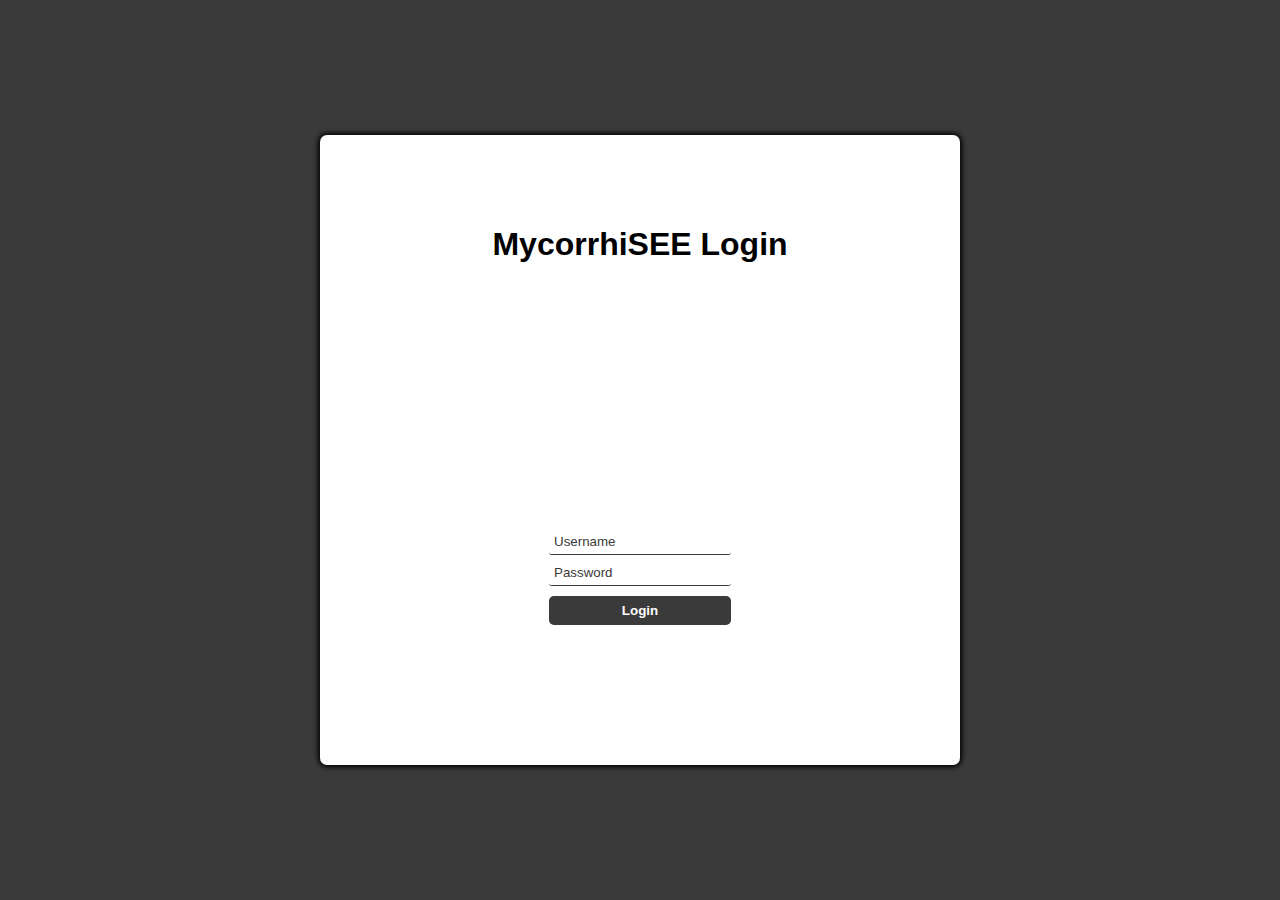
<file: login-page.html>
<!DOCTYPE html>
<html lang="en">

<head>
  <meta charset="UTF-8">
  <meta name="viewport" content="width=device-width, initial-scale=1.0">
  <title>Login</title>
  <link rel="stylesheet" href="css/login-page.css">
  <script defer src="js/login-page.js"></script>
</head>

<body>
  <main id="main-holder">
    <h1 id="login-header"> MycorrhiSEE Login</h1>
    
    <div id="login-error-msg-holder">
      <p id="login-error-msg">Invalid username <span id="error-msg-second-line">and/or password</span></p>
    </div>
    
    <form id="login-form">
      <input type="text" name="username" id="username-field" class="login-form-field" placeholder="Username">
      <input type="password" name="password" id="password-field" class="login-form-field" placeholder="Password">
      <input type="submit" value="Login" id="login-form-submit">
    </form>
  
  </main>
</body>

</html>
</file>
<file: css/login-page.css>
html {
  height: 100%;
}

body {
  height: 100%;
  margin: 0;
  font-family: Arial, Helvetica, sans-serif;
  display: grid;
  justify-items: center;
  align-items: center;
  background-color: #3a3a3a;
}

#main-holder {
  width: 50%;
  height: 70%;
  display: grid;
  justify-items: center;
  align-items: center;
  background-color: white;
  border-radius: 7px;
  box-shadow: 0px 0px 5px 2px black;
}

#login-error-msg-holder {
  width: 100%;
  height: 100%;
  display: grid;
  justify-items: center;
  align-items: center;
}

#login-error-msg {
  width: 23%;
  text-align: center;
  margin: 0;
  padding: 5px;
  font-size: 12px;
  font-weight: bold;
  color: #8a0000;
  border: 1px solid #8a0000;
  background-color: #e58f8f;
  opacity: 0;
}

#error-msg-second-line {
  display: block;
}

#login-form {
  align-self: flex-start;
  display: grid;
  justify-items: center;
  align-items: center;
}

.login-form-field::placeholder {
  color: #3a3a3a;
}

.login-form-field {
  border: none;
  border-bottom: 1px solid #3a3a3a;
  margin-bottom: 10px;
  border-radius: 3px;
  outline: none;
  padding: 0px 0px 5px 5px;
}

#login-form-submit {
  width: 100%;
  padding: 7px;
  border: none;
  border-radius: 5px;
  color: white;
  font-weight: bold;
  background-color: #3a3a3a;
  cursor: pointer;
  outline: none;
}
</file>
